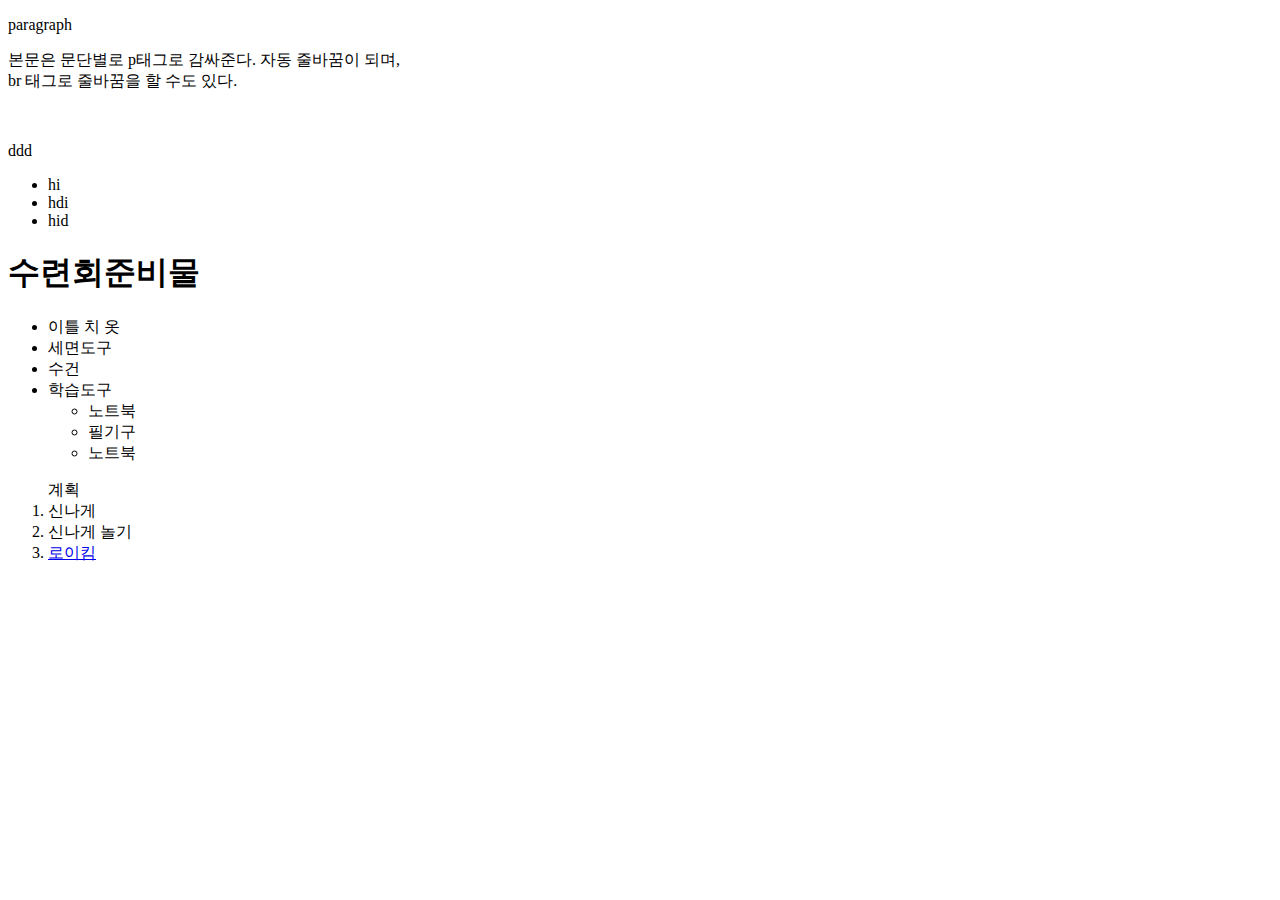
<file: web.html>
<!DOCTYPE html>
<html lang="en">
<head>
    <meta charset="UTF-8">
    <meta name="viewport" content="width=device-width, initial-scale=1.0">
    <title>Document</title>
</head>
<body>
    <p>paragraph</p>
    <p>본문은 문단별로 p태그로 감싸준다. 자동 줄바꿈이 되며, <br> br 태그로 줄바꿈을 할 수도 있다.</p>
    <br>
    <p>ddd</p>
    <ul>
        <li>hi</li>
        <li>hdi</li>
        <li>hid</li>

    </ul>
    <h1>수련회준비물</h1>
    <ul>
        <li>이틀 치 옷</li>
        <li>세면도구</li>
        <li>수건</li>
        <li>학습도구</li>
        <ul>
            <li>노트북</li>
            <li>필기구</li>
            <li>노트북</li>
        </ul>
    </ul>
    <ol>
        계획
        <li>신나게</li>
        <li>신나게 놀기</li>
        <li><a href="https://www.youtube.com/watch?v=wisRmOsAW6c">로이킴</a></li>

    </ol>
    
</body>
</html>
</file>
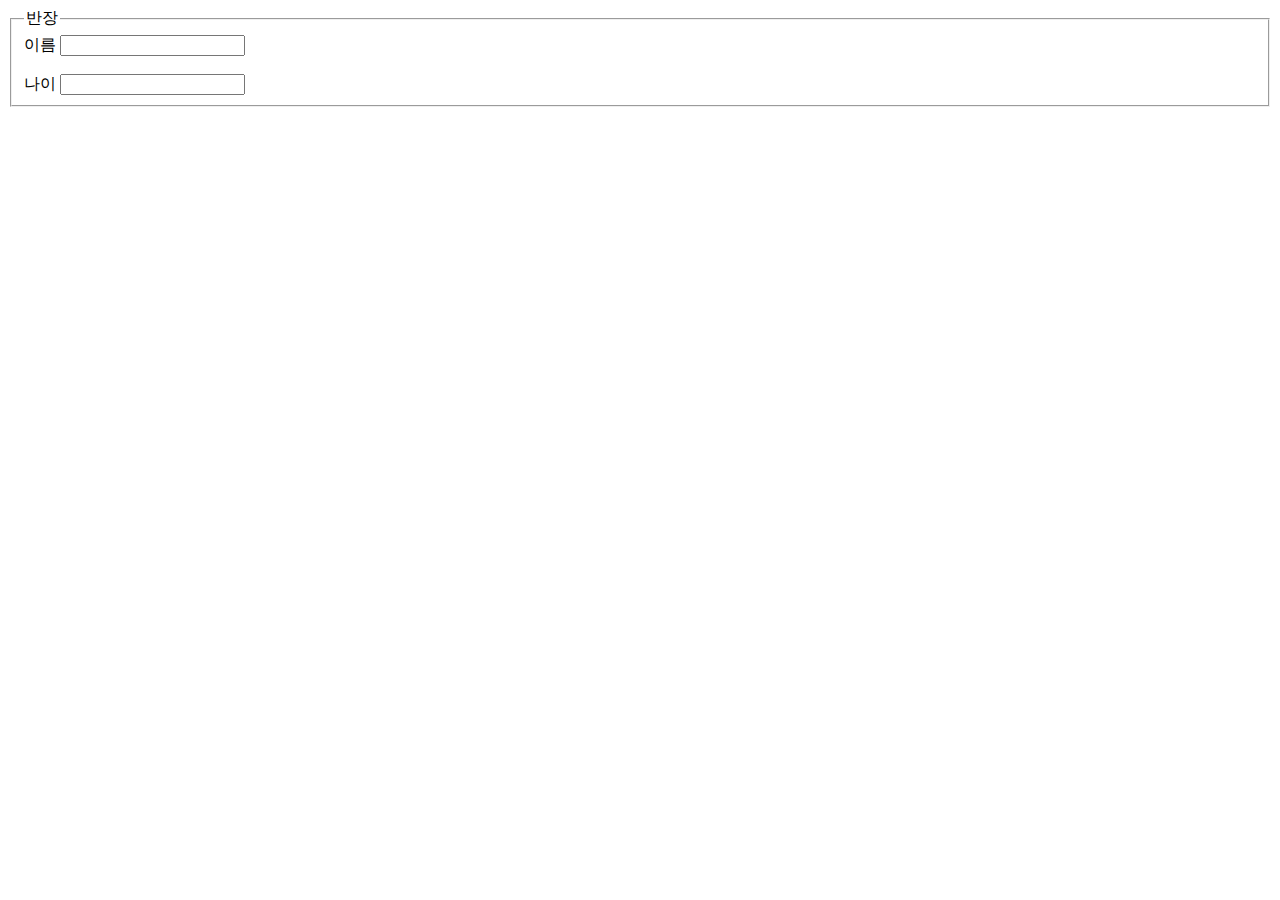
<file: web2.html>
<!DOCTYPE html>
<html lang="en">
<head>
    <meta charset="UTF-8">
    <meta name="viewport" content="width=device-width, initial-scale=1.0">
    <title>Document</title>
</head>
<body>
    <form action="">
        <fieldset>
            <legend>반장</legend>
            <label for="name_1">이름</label>
            <input type="text" name="name_1" id="name_1">
            <br><br>
            <label for="age_1">나이</label>
            <input type="text" id="age_1" name="age_1">



        </fieldset>
    </form>
</body>
</html>
</file>
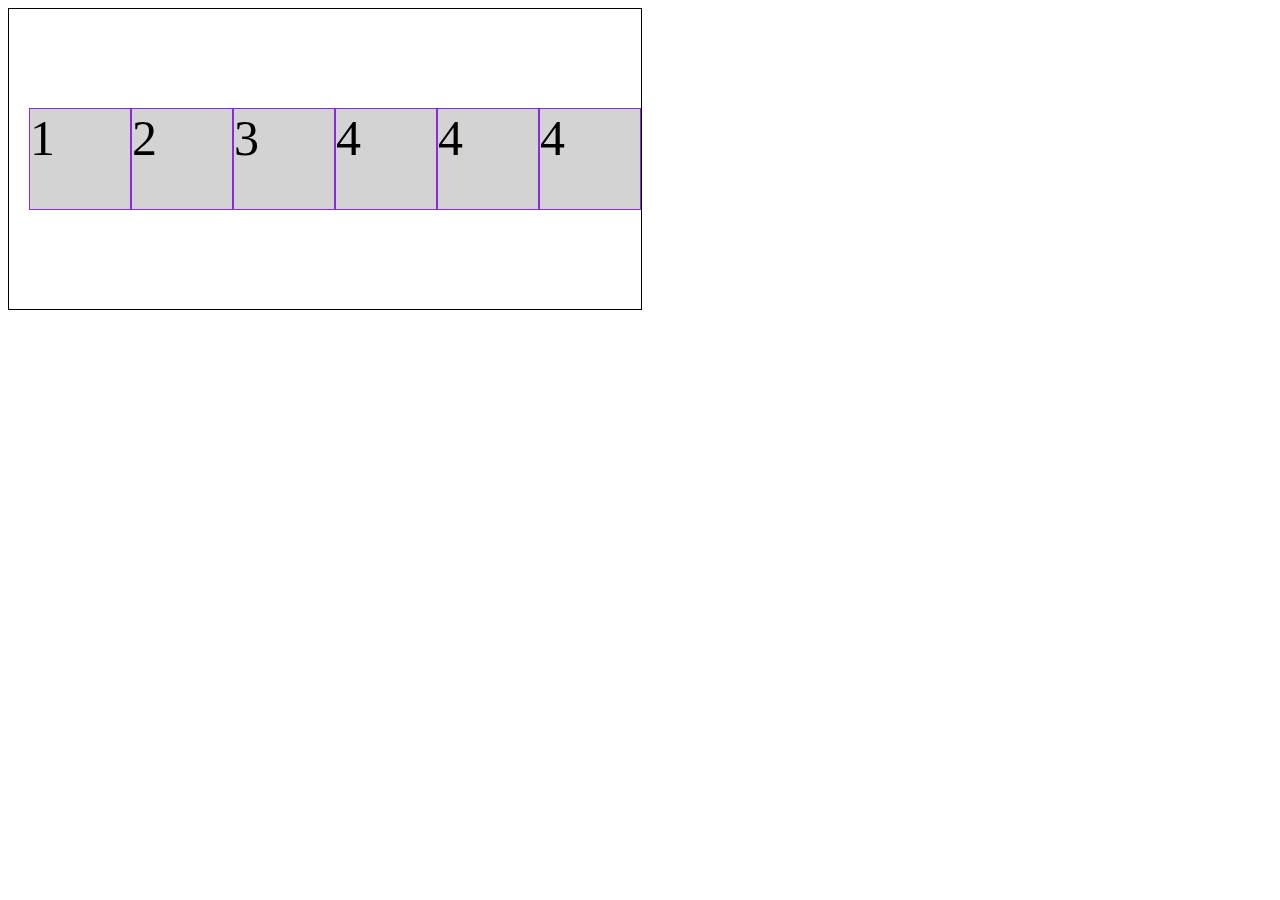
<file: 08_24/flex.html>
<!DOCTYPE html>
<html lang="en">

<head>
    <meta charset="UTF-8">
    <meta name="viewport" content="width=device-width, initial-scale=1.0">
    <title>Document</title>
    <style>
        .container {
            width: 50%;
            height: 300px;
            border: 1px solid black;
            display: flex;
            flex-direction: row-reverse;
            flex-wrap: wrap; 
            justify-content: center;
            justify-content: flex-end;
            /* align-content: strech;  */
            align-content: space-around; 
            /* align-items: center; */
            /* y축 정렬. center, flex-start|end */

            /* item들이 한 행에 들어가지 않을 경우 다음 칸에 넣을건지?? */
        }
        .item {
            height: 100px; width: 100px; color: black;            
            font-size: 50px;
            background-color: lightgray;
            border: 1px solid blueviolet;
        }
    </style>
</head>

<body>
    <div class="container" style="flex-direction: row;">
        <div class="item" style="align-self: flex-end;">1</div>
        <div class="item">2</div>
        <div class="item">3</div>
        <div class="item">4</div>
        <div class="item">4</div>
        <div class="item">4</div>
    </div>
    <!-- <div class="container">
        <div class="item">1</div>
        <div class="item">2</div>
        <div class="item">3</div>
        <div class="item">4</div>
    </div> -->
    

</body>

</html>
</file>
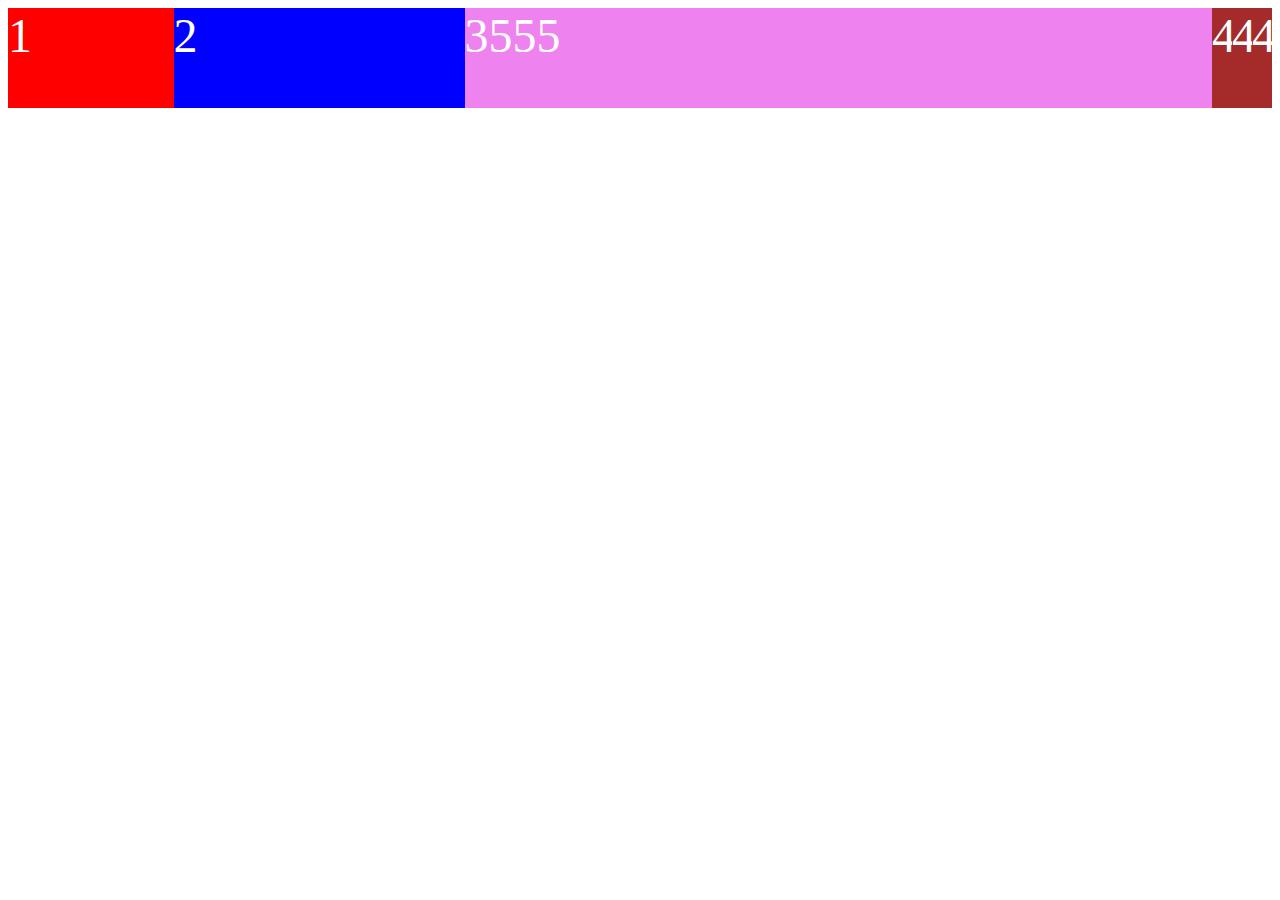
<file: 08_24/flex_grow.html>
<!DOCTYPE html>
<html lang="en">

<head>
    <meta charset="UTF-8">
    <meta name="viewport" content="width=device-width, initial-scale=1.0">
    <title>Document</title>
    <style>
        .container {
            display: flex;
            width: 100%;
        }

        .item {
            height: 100px;
            width: 20px;
            color: white;
            font-size: 3rem;
            background-color: brown;
            flex-basis: auto;

        }

        .item-1 {
            background-color: red;
            flex-grow: 1;
        }
        .item-2 {
            background-color: blue;
            flex-grow: 2;
            flex-basis: 0px;
        }
        .item-3 {
            background-color: violet;
            flex-grow: 5;
        }
    </style>
</head>

<body>
    <div class="container">
        <div class="item item-1">1</div>
        <div class="item item-2">2</div>
        <div class="item item-3">3555</div>
        <div class="item">4</div>
        <div class="item">4</div>
        <div class="item">4</div>
    </div>
</body>

</html>
</file>
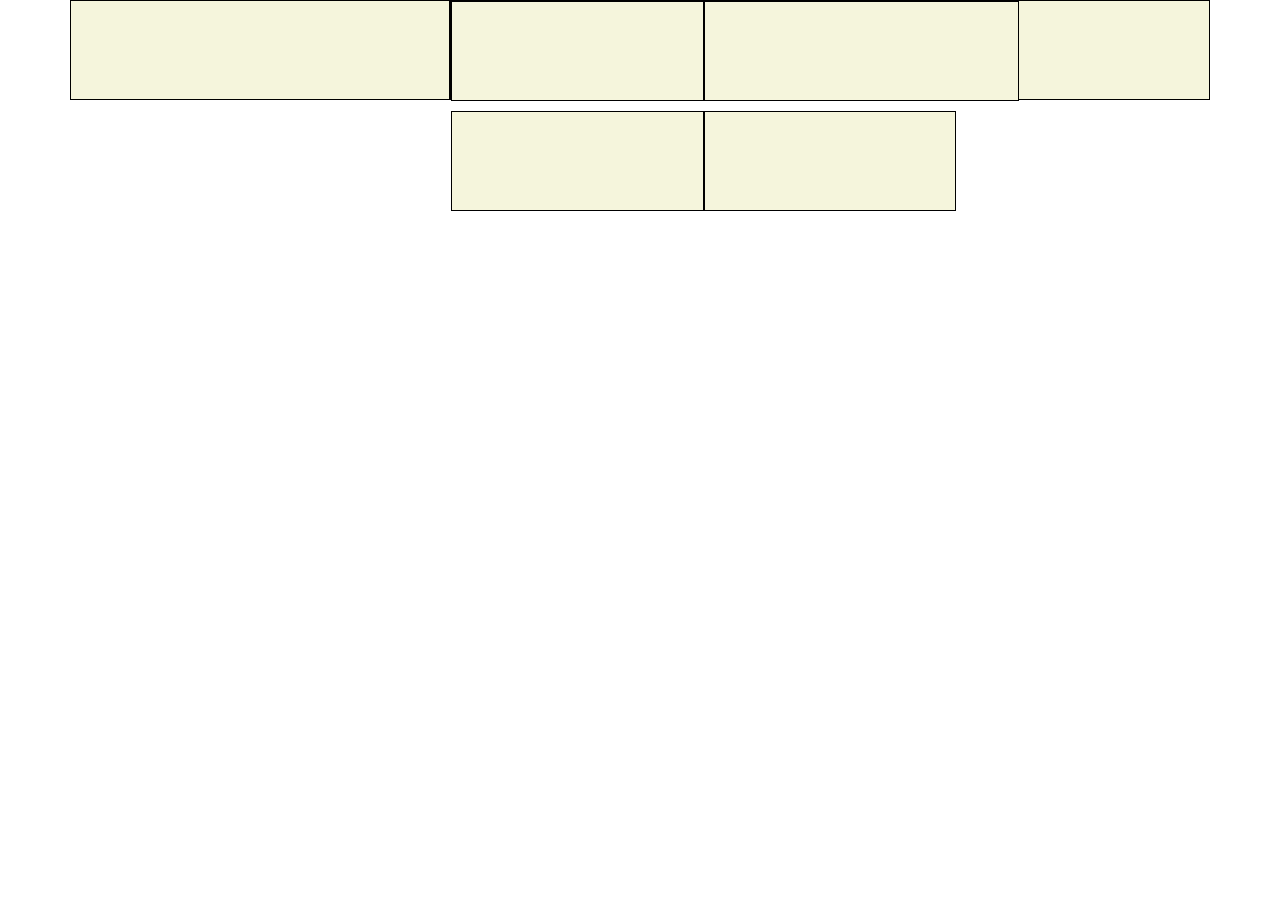
<file: 08_24/grid.html>
<!DOCTYPE html>
<html lang="en">

<head>
  <meta charset="UTF-8">
  <meta name="viewport" content="width=device-width, initial-scale=1.0">
  <link href="https://cdn.jsdelivr.net/npm/bootstrap@5.3.3/dist/css/bootstrap.min.css" rel="stylesheet"
    integrity="sha384-QWTKZyjpPEjISv5WaRU9OFeRpok6YctnYmDr5pNlyT2bRjXh0JMhjY6hW+ALEwIH" crossorigin="anonymous">

  <title>Document</title>

  <style>
    .box{
      background-color: beige;
      height: 100px;
      border: 1px solid black;
      margin-bottom: 10px;
    }
  </style>
 
</head>

<body>
  <div class="container">
    <div class="row">
      <div class="box col-4"></div>
      <div class="box col-8">
        <div class="row">
          <div class="box col-4"></div>
          <div class="box col-5"></div>
          <div class="box col-4"></div>
          <div class="box col-4"></div>
        </div>
      </div>
    </div>
  </div>

  <script src="https://cdn.jsdelivr.net/npm/bootstrap@5.3.3/dist/js/bootstrap.bundle.min.js"
    integrity="sha384-YvpcrYf0tY3lHB60NNkmXc5s9fDVZLESaAA55NDzOxhy9GkcIdslK1eN7N6jIeHz"
    crossorigin="anonymous"></script>
</body>

</html>
</file>
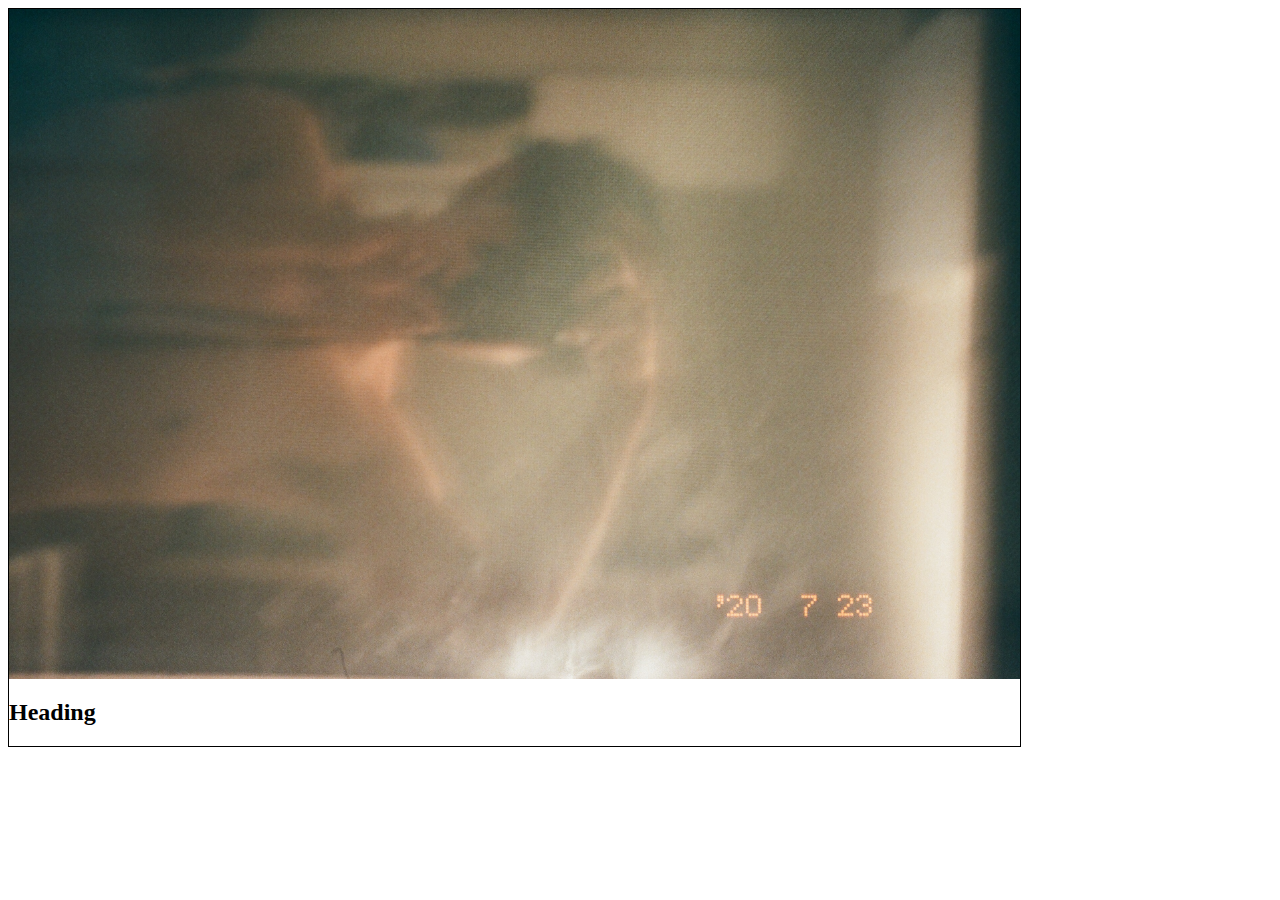
<file: 08_24/lalal.html>
<!DOCTYPE html>
<html lang="en">
<head>
    <meta charset="UTF-8">
    <meta name="viewport" content="width=device-width, initial-scale=1.0">
    <title>Document</title>
    <style>
        .card{
            width: 80%;
            border: 1px solid black;

            display: flex;
            flex-wrap: wrap;
        }
        img{
            width: 100%;
        }
        .thumbnail{
            flex-basis: 700px;
            flex-grow: 1;
        }
        .content {
            flex-basis: 350px;
            flex-grow: 1;
        }

    </style>
</head>
<body>
    <div class="card">
        <img class="thumbnail" src="001331840006.jpg" alt="">
        <div class="content">
            <h2>Heading</h2>
            <p></p>
        </div>

    </div>
</body>
</html>
</file>
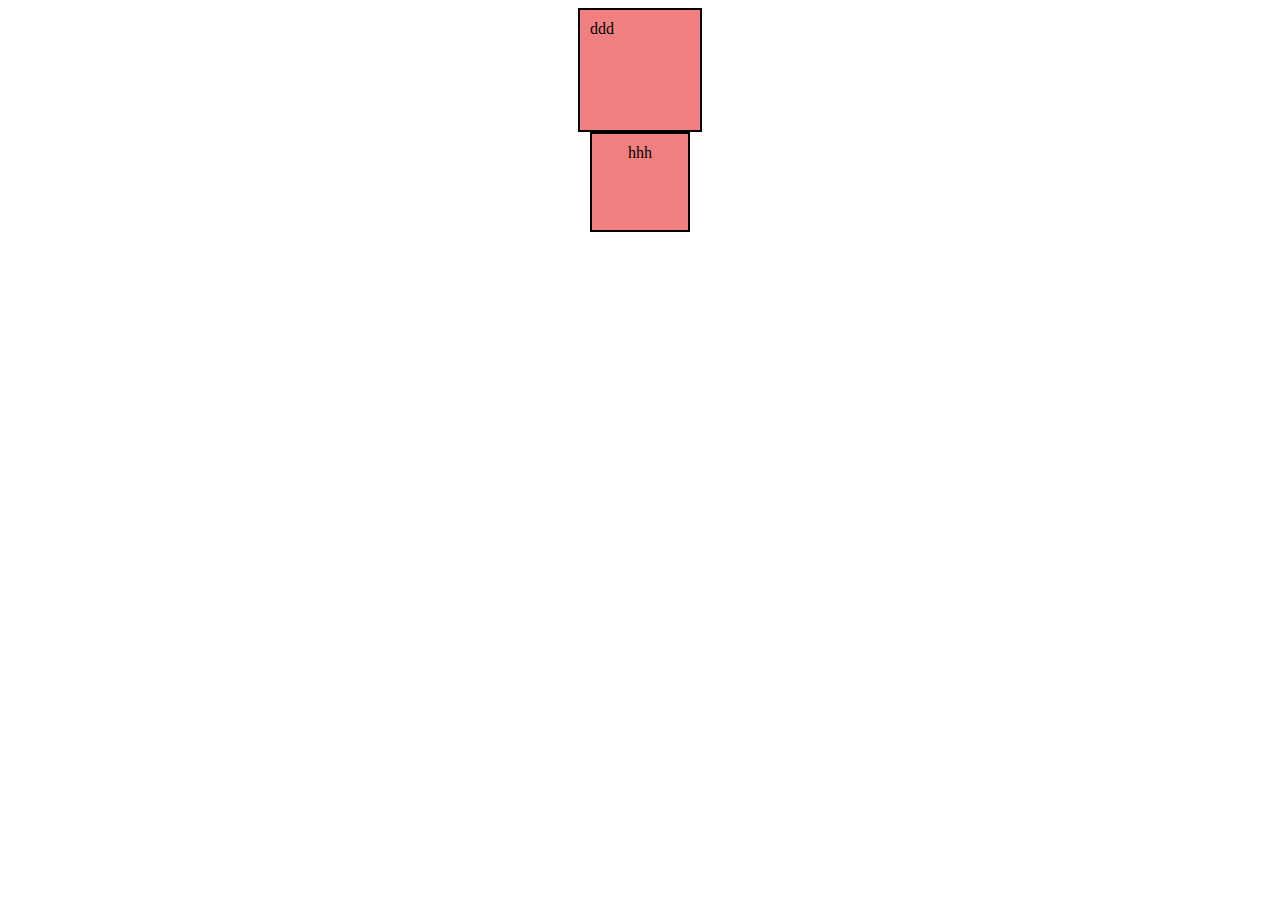
<file: 08_24/test.html>
<!DOCTYPE html>
<html lang="en">

<head>
    <meta charset="UTF-8">
    <meta name="viewport" content="width=device-width, initial-scale=1.0">
    <title>Document</title>
    <style>
        .box1 {
            border-style: solid;
            border-color: red;
            width: 200px;
            height: 200px;
            margin: 10px;
        }

        .innerbox {
            width: 50%;
            height: 50%;
            margin-top: 10px;
            margin-left: 10px;
            padding-left: 20px;
            border: 4px solid brown;
        }

        .box {
            width: 100px;
            height: 100px;
            border: 2px solid black;
            padding: 10px;
            margin: auto;
            background-color: lightcoral;
        }
        .border-box{
            box-sizing: border-box;
            text-align: center;
            
        }
    </style>
</head>

<body>
    <div class="box" >ddd</div>
    <div class="box border-box">hhh</div>

</body>

</html>
</file>
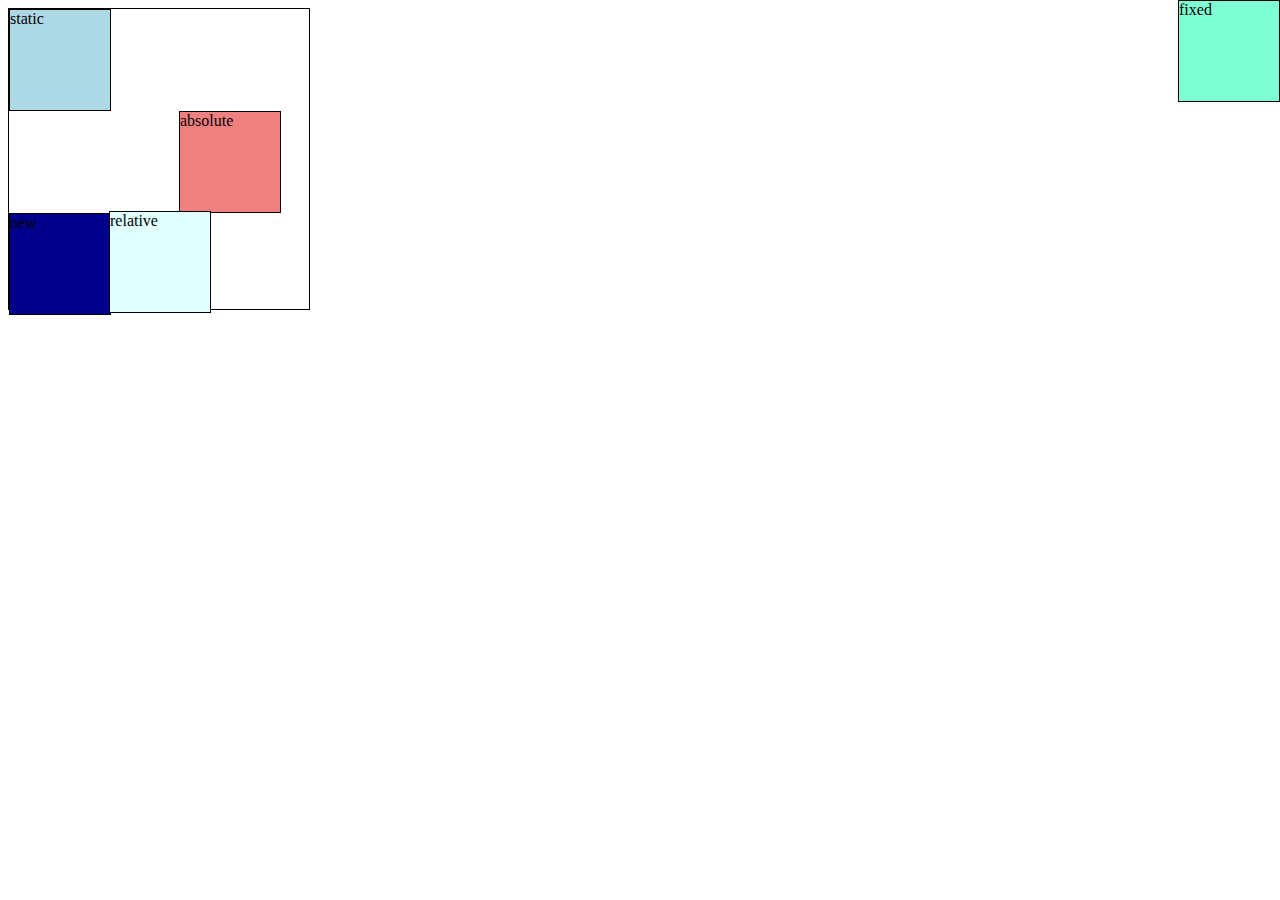
<file: 08_24/test2.html>
<!DOCTYPE html>
<html lang="en">
<head>
    <meta charset="UTF-8">
    <meta name="viewport" content="width=device-width, initial-scale=1.0">
    <title>Document</title>

    <style>
        .container{
            position: relative;
            height: 300px;
            width: 300px;
            border :1px solid black;
        }
        .box{
            height: 100px;
            width: 100px;
            border: 1px solid black;
        }
        .static{
            position: static;
            background-color: lightblue;
            /* top bottom 적용 안됌 */
        }
        .relative{
            position: relative;
            background-color: lightcyan;
            top: 100px;
            left: 100px;
            /* absolute 요소가 absolute가 아니라 static이었으면, 얘는 한칸 밑에 위치했을겨
            absolute가 되면서 1,0 위치가 비었고, 이친구의 원래 위치는 1,0인데 시각적으로만 2,1에 있음.
            그래서 새로운 static box를 삽입하면  2,0에 위치하게 됨. 
            fixed와 absolute는 흐름에서 제외.*/
        }
        .absolute{
            position: absolute;
            background-color: lightcoral;
            left: 170px;
            /* 부모요소 여기서는 container를 기준으로 움직임. */
        }
        .fixed{
            position: fixed;
            background-color: aquamarine;
            top: 0;
            right: 0;
        }
    </style>

</head>
<body>
    <div class="container">
        <div class="box static">static</div>
        <div class="box absolute">absolute</div>
        <div class="box relative">relative</div>
        <div class="box fixed">fixed</div>
        <div class="box" style="background-color: darkblue;">new</div>

    </div>
</body>
</html>
</file>
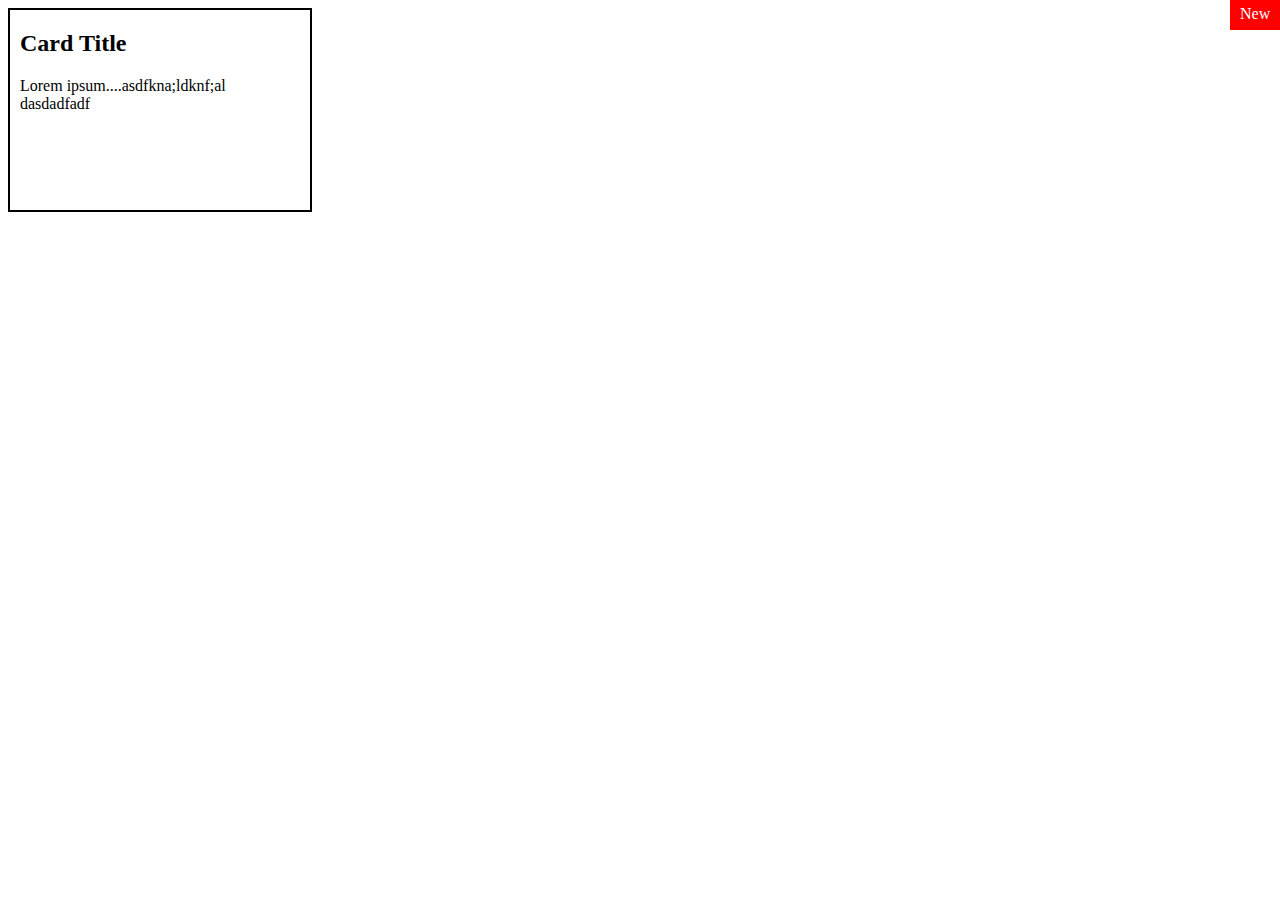
<file: 08_24/test3.html>
<!DOCTYPE html>
<html lang="en">

<head>
    <meta charset="UTF-8">
    <meta name="viewport" content="width=device-width, initial-scale=1.0">
    <title>Document</title>
    <style>
        h2,
        p {
            margin-left: 10px;
        }
        .box {
            width: 300px;
            height: 200px;
            border: 2px solid black;
        }
        .absolute {
            position: absolute;
            background-color: red;
            width: 30px;
            height: 20px;
            border: initial;
            color: white;
            padding: 5px 10px;
            top: 0;
            right: 0;
        }
    </style>
</head>

<body>
    <div class="box">
        <h2>Card Title</h2>
        <p>Lorem ipsum....asdfkna;ldknf;al<br>dasdadfadf</p>
        <div class="box absolute">New</div>
    </div>

</body>

</html>
</file>
